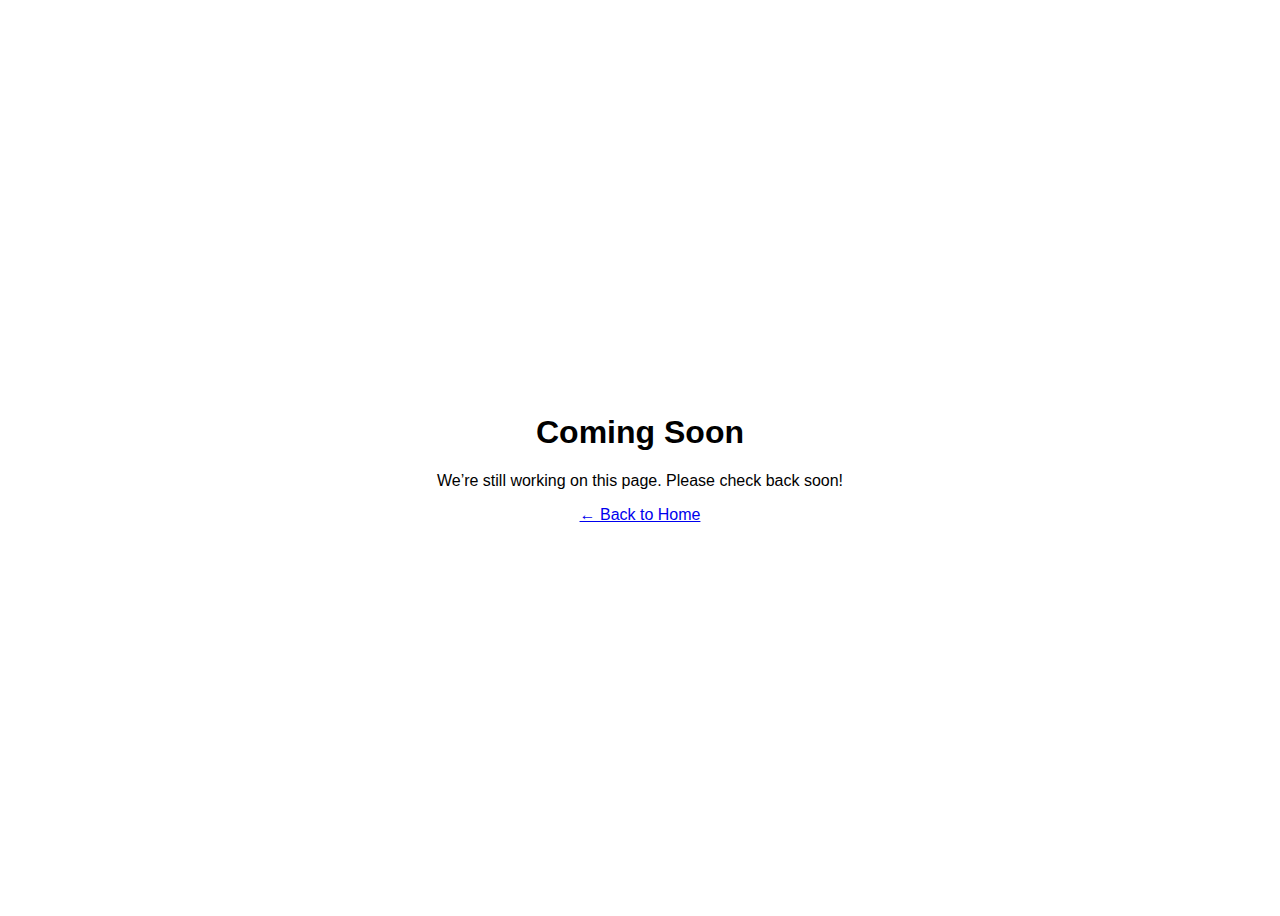
<file: coming-soon.html>
<!doctype html>
<html>
<head>
  <meta charset="utf-8" />
  <title>Coming Soon</title>
</head>
<body style="font-family:sans-serif;display:flex;justify-content:center;align-items:center;height:100vh;text-align:center;">
  <div>
    <h1>Coming Soon</h1>
    <p>We’re still working on this page. Please check back soon!</p>
    <a href="/">← Back to Home</a>
  </div>
</body>
</html>
</file>
